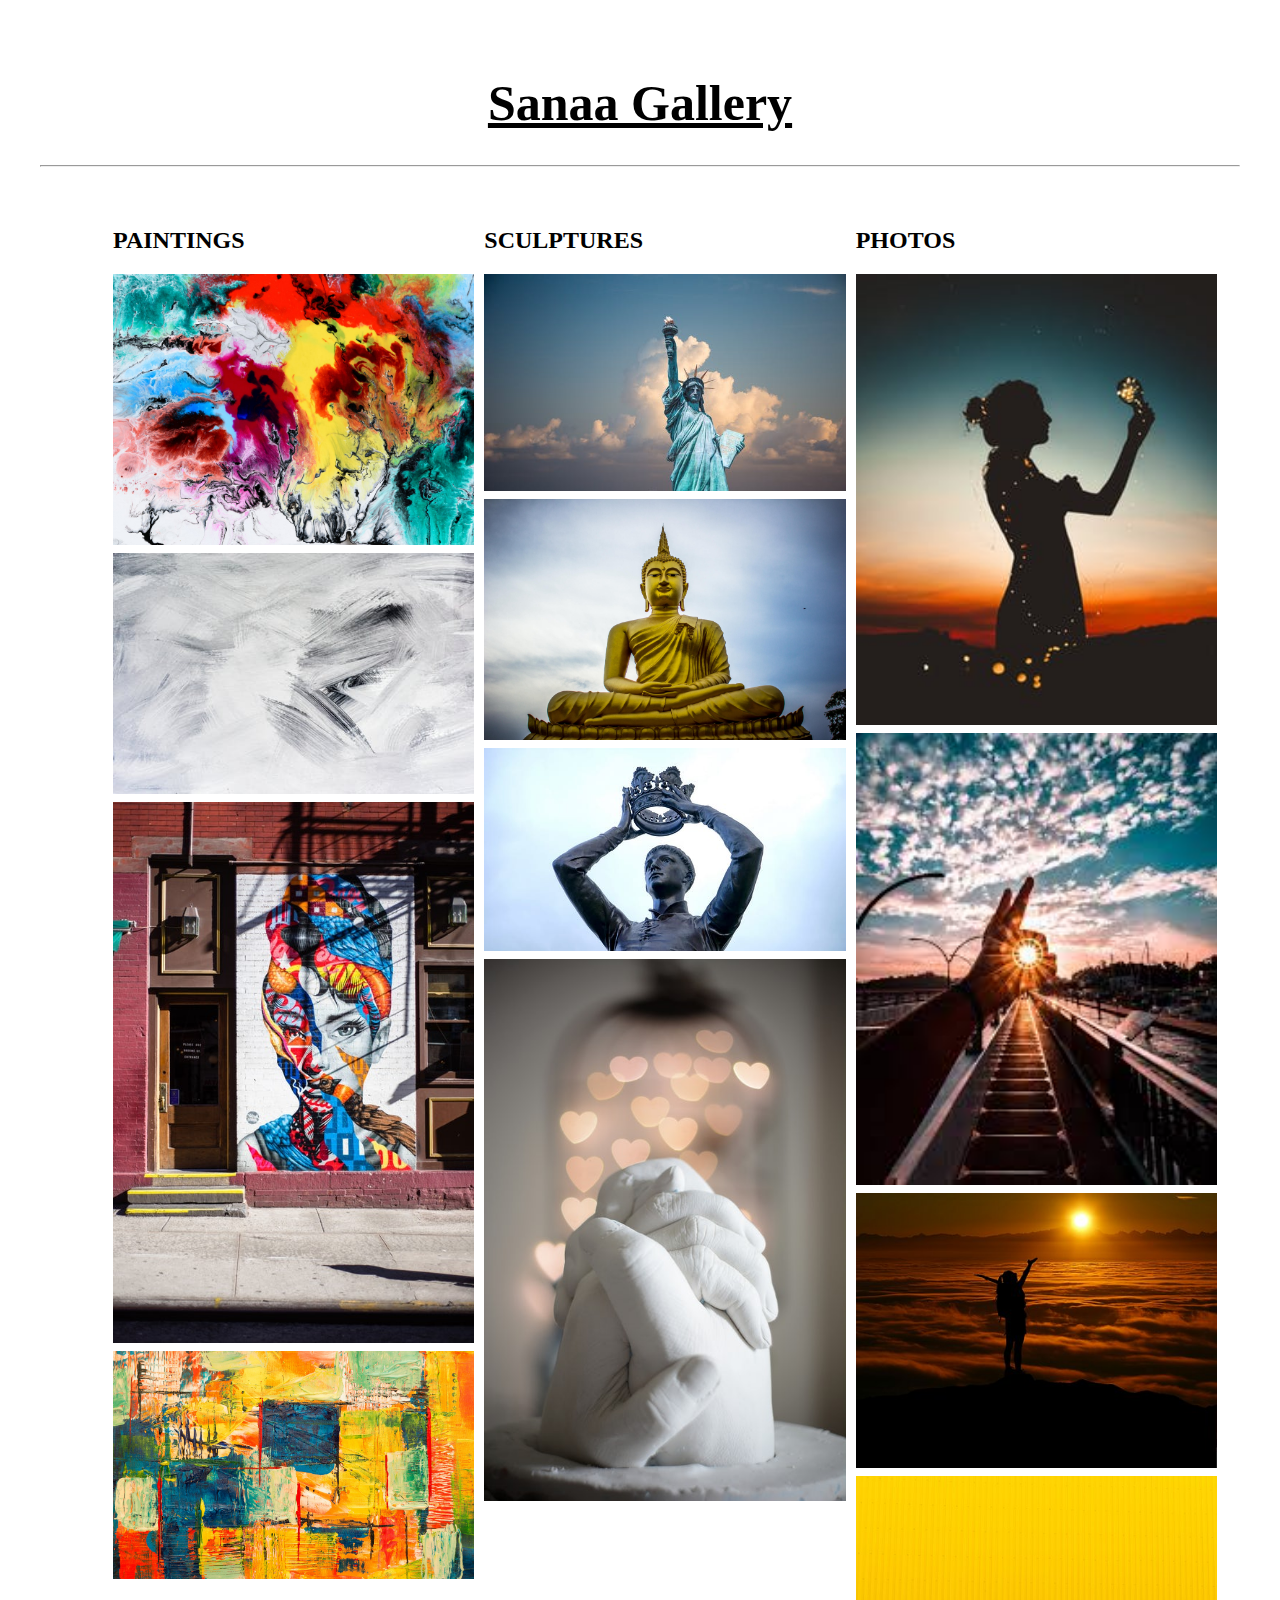
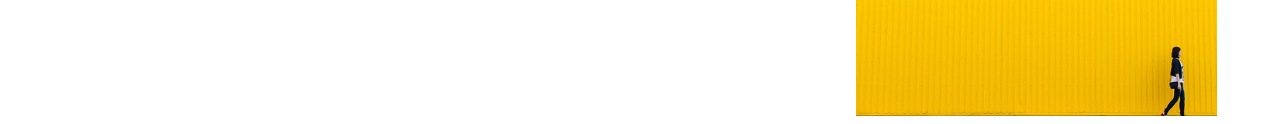
<file: gallery.html>
<!DOCTYPE html>
<html>

<head>
    <meta charset="utf-8">
    <meta name="viewport" content="width=device-width, initial-scale=1">
    <title>GALLERY</title>
    <link rel="stylesheet" type="text/css" href="css/gallery.css" />
</head>

<body>
    <div class="header">
        <h1><strong><u>Sanaa Gallery</u></strong></h1>
        <hr>
    </div>
    <div class="container">
        <div class="row">
            <div class="container2"><h2>PAINTINGS</h2>
                <div class="column">
                    <a href="#"><img class="img-fluid" src="img/painting1.jpeg" alt="Painting1"></a>
                    <div class="middle">
                        <div class="text">PAINTING1 <br> PRICE:$500</div>
                    </div>
                </div>
                <div class="column">
                    <a href="#"><img class="img-fluid" src="img/painting2.jpeg" alt="painting2"> </a>
                    <div class="middle">
                        <div class="text">PAINTING1 <br> PRICE:$500</div>
                    </div>
                </div>
                <div class="column">
                    <a href="#"><img class="img-fluid" src="img/painting4.jpeg" alt="painting2"> </a>
                    <div class="middle">
                        <div class="text">PAINTING1 <br> PRICE:$500</div>
                    </div>
                </div>
                <div class="column">
                    <a href="#"><img class="img-fluid" src="img/painting5.jpeg" alt="painting2"> </a>
                    <div class="middle">
                        <div class="text">PAINTING1 <br> PRICE:$500</div>
                    </div>
                </div>
            </div>
            <div class="container2"><h2>SCULPTURES</h2>
                <div class="column">
                    <a href="#"><img class="img-fluid" src="img/sculpture1.jpeg" alt="painting2"> </a>
                    <div class="middle">
                        <div class="text">SCULPTURE1 <br> PRICE:$1050</div>
                    </div>
                </div>
                <div class="column">
                    <a href="#"><img class="img-fluid" src="img/sculpture2.jpeg" alt="painting2"> </a>
                    <div class="middle">
                        <div class="text">SCULPTURE2 <br> PRICE:$550</div>
                    </div>
                </div>
                <div class="column">
                    <a href="#"><img class="img-fluid" src="img/sculpture3.jpeg" alt="painting2"> </a>
                    <div class="middle">
                        <div class="text">SCULPTURE3 <br> PRICE:$2500</div>
                    </div>
                </div>
                <div class="column">
                    <a href="#"><img class="img-fluid" src="img/sculpture5.jpeg" alt="painting2"> </a>
                    <div class="middle">
                        <div class="text">SCULTURE4 <br> PRICE:$3000</div>
                    </div>
                </div>
            </div>
            <div class="container2"><h2>PHOTOS</h2>
                <div class="column">
                    <a href="#"><img class="img-fluid" src="img/photo1.jpeg" alt="painting2"> </a>
                    <div class="middle">
                        <div class="text">PHOTO1 <br> PRICE:$250</div>
                    </div>
                </div>
                <div class="column">
                    <a href="#"><img class="img-fluid" src="img/photo2.jpeg" alt="painting2"> </a>
                    <div class="middle">
                        <div class="text">PHOTO2 <br> PRICE:$600</div>
                    </div>
                </div>
                <div class="column">
                    <a href="#"><img class="img-fluid" src="img/photo3.jpg" alt="painting2"> </a>
                    <div class="middle">
                        <div class="text">PHOTO3 <br> PRICE:$530</div>
                    </div>
                </div>
                <div class="column">
                    <a href="#"><img class="img-fluid" src="img/photo4.jpg" alt="painting2"> </a>
                    <div class="middle">
                        <div class="text">PHOTO4 <br> PRICE:$20</div>
                    </div>
                </div>

            </div>
            </div>
        </div>
    </div>
</body>

</html>
</file>
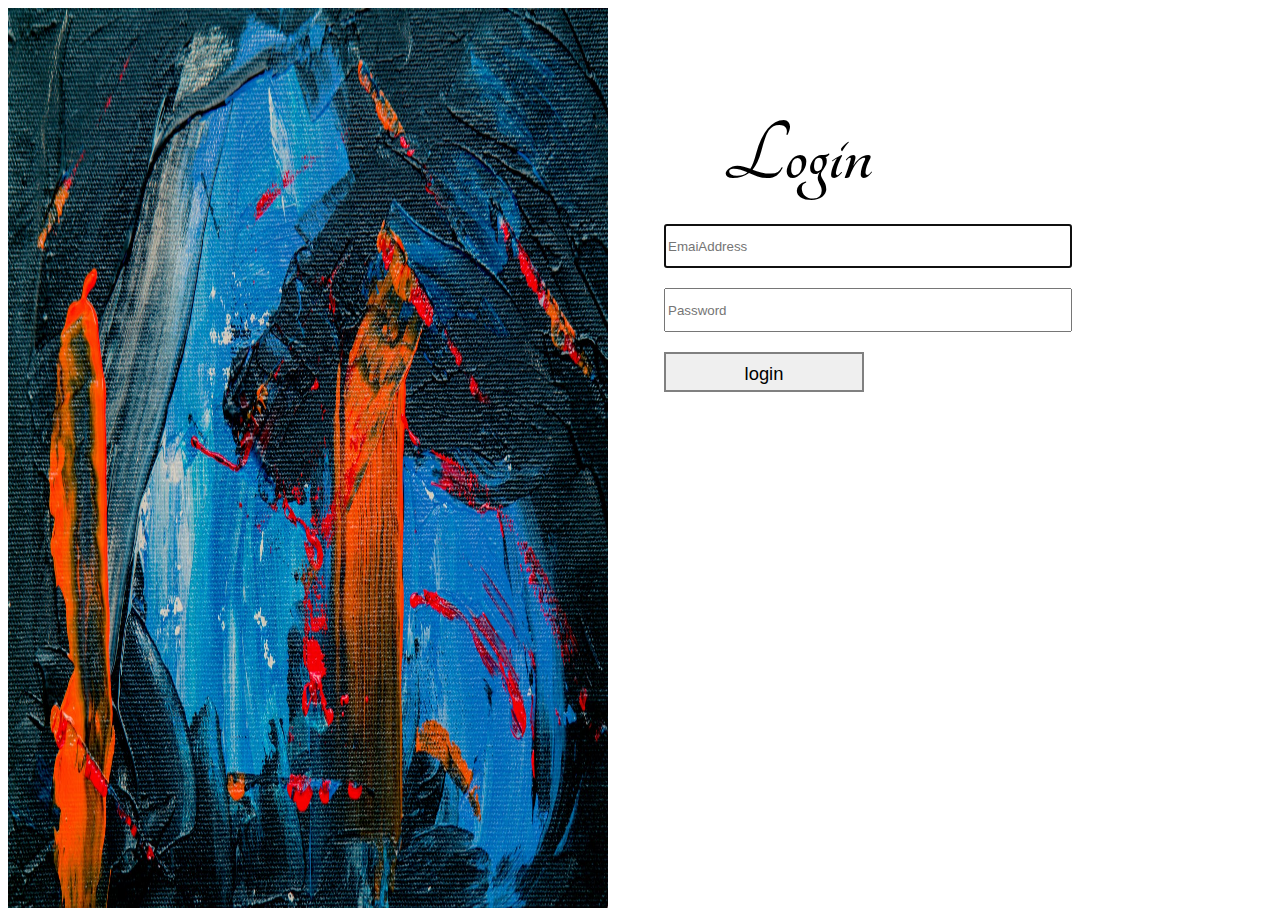
<file: login.html>
<!DOCTYPE html>
<html>
	<head>
		<meta charset="utf-8">
		<meta name="viewport" content="width=device-width, initial-scale=1">
		<link rel="stylesheet"
          href="https://fonts.googleapis.com/css?family=Tangerine">
		<link rel="stylesheet" type="text/css" href="signup.css">
		<title>log in</title>
	</head>
	<body>
		<div class="container">
			<img src="paint.jpeg" id="paint">
			<div class="form">
				<form class="form-group">
					<h1 class="title">Login</h1>
					<br>
					<!-- e-mail -->
					<input type="email" id="inputEmail" class="form-control" placeholder="EmaiAddress" name="email" required autofocus><br>
					<!-- password -->
					<input type="password" id="inputPassword" class="form-control" placeholder="Password" name="password" required><br>
					<button href="#" class="button button-accent"type="submit" button-small>login</button>
				</form>
			</div>
		</div>
	</body>
</html>
</file>
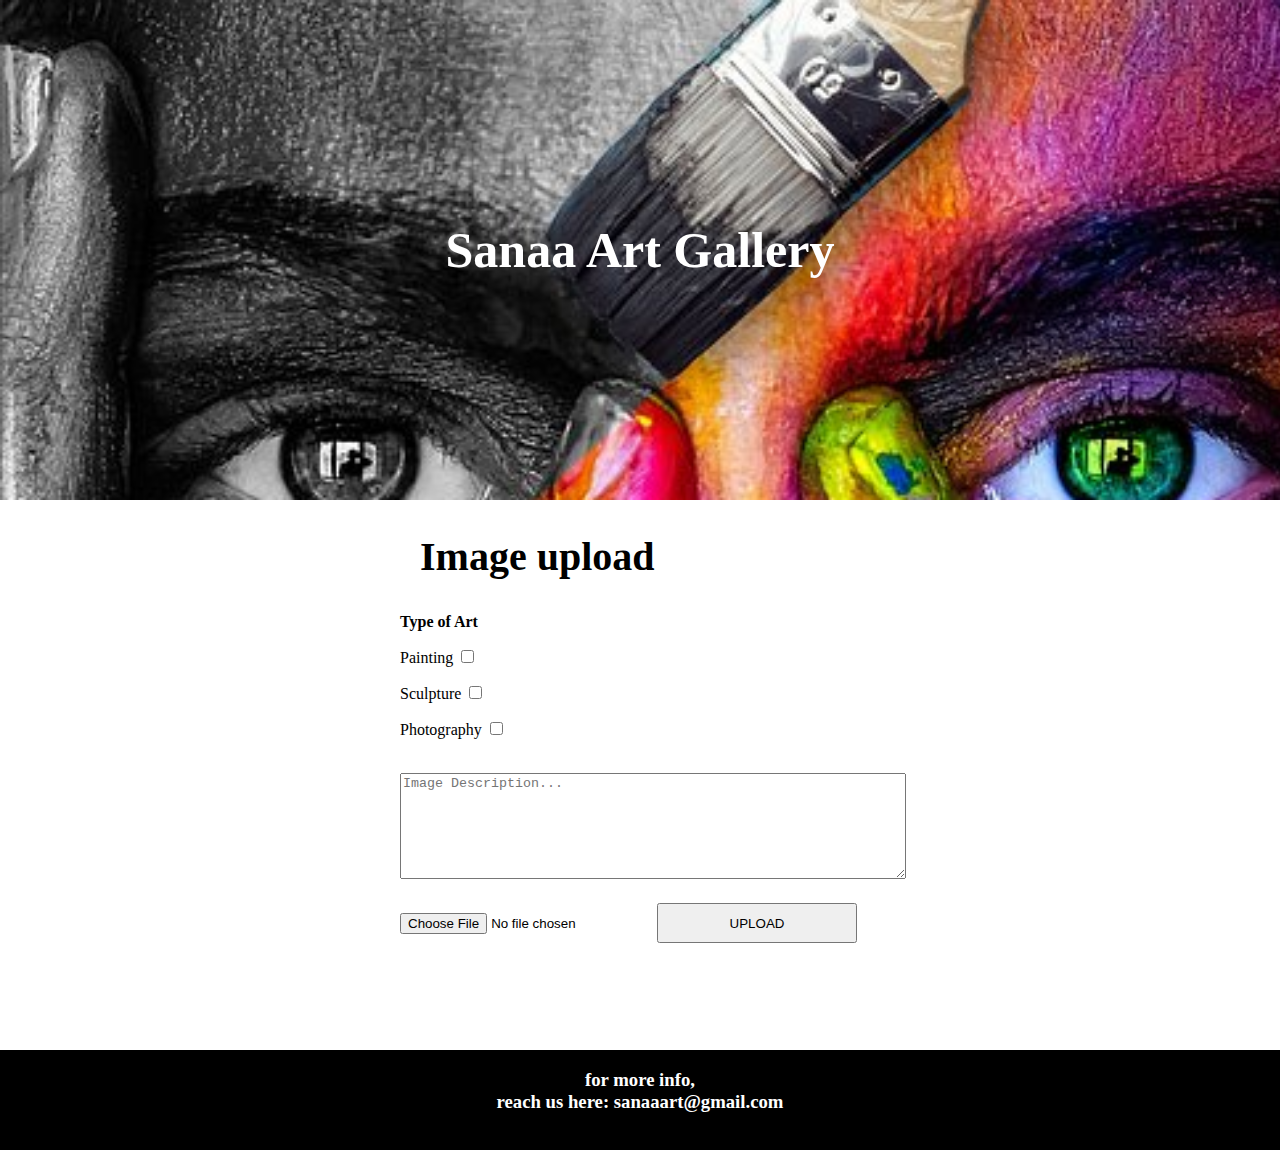
<file: upload.html>
<!DOCTYPE html>
<html>
<head>
	<meta charset="utf-8">
	<link rel="stylesheet" type="text/css" href="signup.css">
	<script src="https://ajax.googleapis.com/ajax/libs/jquery/1.11.0/jquery.min.js"></script>
<script src="parallax.min.js"></script>
	<title>Artist Page</title>
</head>
<body class="main1">
	     <div id="box1">
	     	<h1>Sanaa Art Gallery</h1>
	     </div>
	     <div id="box2">
	     	<h2>Image upload</h2>
              <!-- imageupload code -->

	     		<p><strong>Type of Art</strong></p>
					<p><label class="container">Painting
						<input type="checkbox">
						<span class="checkmark"></span>
					</label></p>
					<p><label class="container">Sculpture
						<input type="checkbox">
						<span class="checkmark"></span>
					</label>
				</p>
					<p><label class="container">Photography
						<input type="checkbox">
						<span class="checkmark"></span>
					</label></p>
					<br>
	     		<textarea id="demo" cols="90" rows "70" placeholder="Image Description..."></textarea>
	     		<br>
	     		<form action="upload.php" method="POST" enctype="multipart/form-data" >
              	<input type="file" name="file">
              	<button type="submit" name="submit">UPLOAD</button>
              </form>
	     		</div>
	      <div id="box3">
	      	<h3>for more info,<br>
	      	 reach us here: sanaaart@gmail.com</h3>
	      </div>
		
		
	</div>
</body>
</html>
</file>
<file: css/gallery.css>
.column img{
    width: 100%;
}
.img-fluid:hover {
    -ms-transform: scale(1.1); /* IE 9 */
    -webkit-transform: scale(1.1); /* Safari 3-8 */
    transform: scale(1.1); 
}
.header {
    text-align: center;
    padding: 32px;
}
.header h1{
    font-size: 50px;
}
.row {
    display: -ms-flexbox; /* IE10 */
    display: flex;
    -ms-flex-wrap: wrap; /* IE10 */
    flex-wrap: wrap;
    padding: 0 5px;
    padding-left: 100px;
    padding-right: 50px;
}
.container2 {
    -ms-flex: 25%; /* IE10 */
    flex: 25%;
    max-width: 50%;
    padding: 0 5px;
}

.container2 img {
    margin-top: 8px;
    vertical-align: middle;
}
.column {
    position: relative;
    width: 100%;
}
.img-fluid {
    opacity: 1;
    display: block;
    width: 100%;
    height: auto;
    transition: .5s ease;
    backface-visibility: hidden;
}
.middle {
    transition: .5s ease;
    opacity: 0;
    position: absolute;
    top: 50%;
    left: 50%;
    transform: translate(-50%, -50%);
    -ms-transform: translate(-50%, -50%);
    text-align: center;
}
  
.column:hover .img-fluid{
    opacity: 0.3;
}
  
.column:hover .middle {
    opacity: 1;
}
  
.text {
    background-color: black;
    color: white;
    font-size: 16px;
    padding: 16px 32px;
}
/* Responsive layout - makes a two column-layout instead of four columns */
@media screen and (max-width: 800px) {
    .container2 {
        -ms-flex: 50%;
        flex: 50%;
        max-width: 50%;
    }
}

/* Responsive layout - makes the two columns stack on top of each other instead of next to each other */
@media screen and (max-width: 600px) {
    .container2 {
        -ms-flex: 100%;
        flex: 100%;
        max-width: 100%;
    }
}
</file>
<file: signup.css>
.form{
	float: right;
}
.form-control{
	margin-top: 20px;
	margin-right: 200px;
	width: 400px;
	height: 38px;
}
button{
	margin-top: 20px;
	height: 40px;
	width: 200px;
	text-align: center;
}
.title{
	font-size: 90px;
	float: right;
	margin-right: 400px;
	text-align: center;
	color: black;
	 margin-top: 100px;
  font-family: 'Tangerine', serif;
}
.form-crtl{
	margin-top: 20px;
	height: 38px;
	width: 200px;
}
#art{
	width: 1300px;
	height: 600px;
	opacity: 0.6;

}
.main1{
	margin: 0;
	padding: 0;
}
#box1{
	height: 500px;
	width: 100%;
	background-image: url("image1.jpg");
	background-size: cover;
	display: table;
	background-attachment: fixed;
}
#box2{
	height: 550px;
	width: 100%;
	background-color: white;
	background-size: cover;
	display: table;
	background-attachment: fixed;
	margin-left: 400px;
}
#box3{
	height: 100px;
	width: 100%;
	background-color:black;
	background-size: cover;
	display: table;
	background-attachment: fixed;
	text-align: center;
}
h1{
	font-family: arial black;
	font-size: 50px;
	color: white;
	margin:0px;
	text-align: center;
	display: table-cell;
	vertical-align: middle;
}
h2{
	margin-left: 20px;
color: black;
font-size: 40px;
}

h3{
color: white;
}
textarea{
	height: 100px;
	width: 500px;
}
.button{
display: inline-block;
/*avoids merging*/
font-size: 1.15rem;
text-decoration:none;
border-width: 2px;
border-style: solid;
padding: .5em 1.75em;
}
.button-accent{
color: black;
border-color: grey;
}
button:hover,
button:focus{
background:grey;
color: black;







}
#paint{
	float: left;
	width: 600px;
	height: 100vh;
}
</file>
